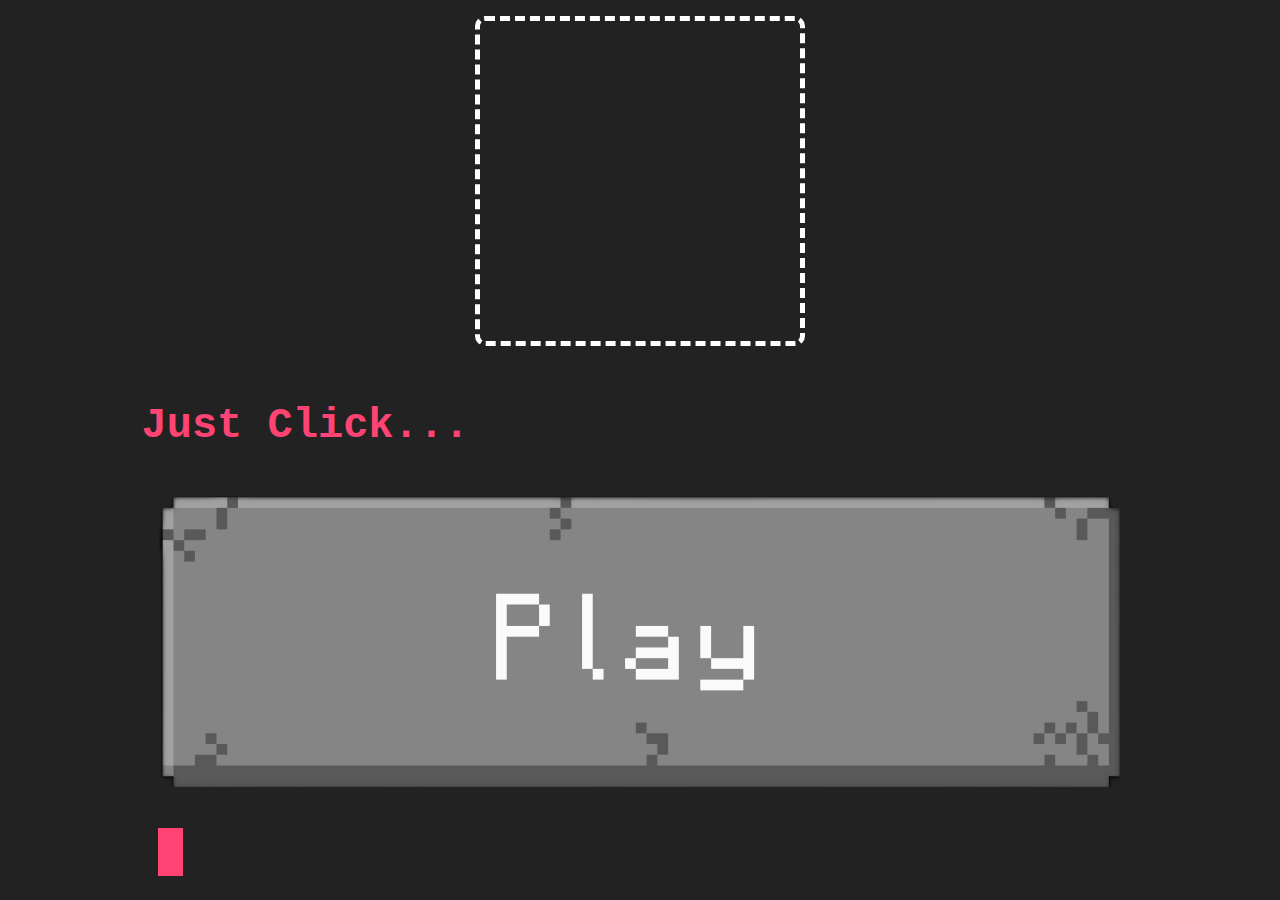
<file: index.html>
<!DOCTYPE html>
<html lang="en">
<head>
    <meta charset="UTF-8">
    <meta http-equiv="X-UA-Compatible" content="IE=edge">
  <title>🫧</title>
    <meta name="description" content="width=device-width, initial-scale=1.0">

<link href="style.css" rel="stylesheet">

</head>

<center>
<body>
<h1></h1>
<p></p>

    <a href="https://vitaforas.github.io/Google/" target="_blank" class="click"><img src="Back.png" alt="PLAY" width="auto" height="80"></a>

<p>

</p> 


<p>                                                    </p>



<p>
</p>




 <p>
</p>

</body>
</center>
</html>
</file>
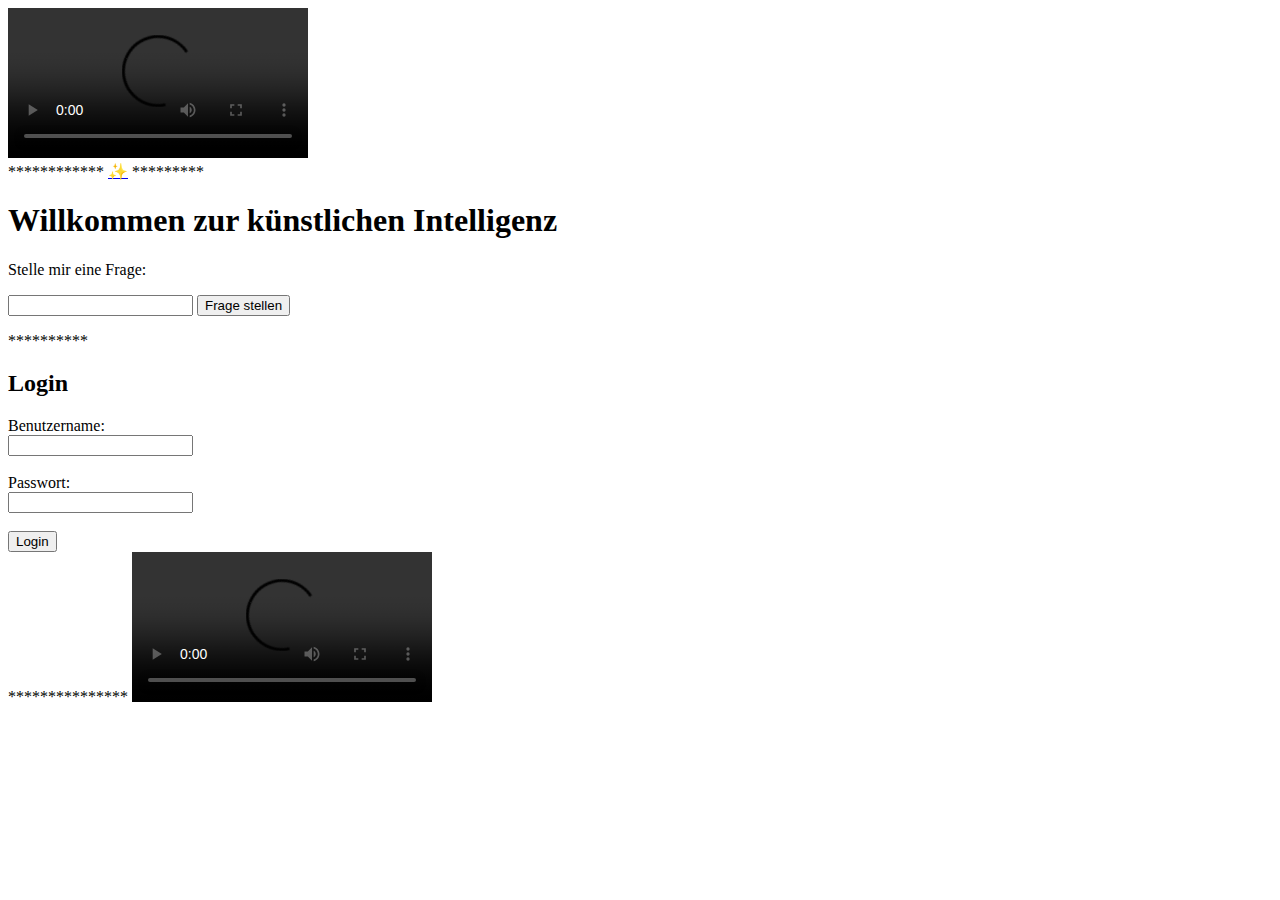
<file: indexx.html>
<!DOCTYPE html>
<html lang="en">
<head>
    <meta charset="UTF-8">
    <meta http-equiv="X-UA-Compatible" content="IE=edge">
    <meta name="viewport" content="width=device-width, initial-scale=1.0">
    <title>Versteckte Video-Links</title>
</head>
<body>
    <div id="videoPlayer"></div>

    <script>
        // Hier kommt der verschleierte Video-Link
        const encryptedVideoLink = "ABCDEFG12345";

        // Funktion zum Entschlüsseln und Laden des Videos
        function playEncryptedVideo(link) {
            // Hier könnte Ihre Entschlüsselungsfunktion stehen
            const decryptedLink = "https://www.example.com/videos/" + link;

            // Hier laden Sie das Video in einem Video-Tag
            const videoPlayer = document.getElementById("videoPlayer");
            videoPlayer.innerHTML = `<video controls><source src="${decryptedLink}" type="video/mp4"></video>`;
        }

        // Video für Benutzer entschlüsseln und wiedergeben
        playEncryptedVideo(encryptedVideoLink);
    </script>

************
<a href="https://anonym.to/?https://123.vitaforas.de/">✨</a>
*********

    <h1>Willkommen zur künstlichen Intelligenz</h1>
    <p>Stelle mir eine Frage:</p>
    <input type="text" id="questionInput">
    <button onclick="askQuestion()">Frage stellen</button>
    <p id="answer"></p>
    
    <script>
        function askQuestion() {
            const question = document.getElementById("questionInput").value;
            const answer = generateAnswer(question);
            document.getElementById("answer").innerText = answer;
        }
        
        function generateAnswer(question) {
            // Hier könntest du eine Logik einfügen, um eine Antwort basierend auf der Frage zu generieren
            // Das kann von einer einfachen if-else-Anweisung bis hin zu einer komplexen AI-Logik reichen
            return "Keine Ahnung, ich frag mal bing. Bitte warte noch 40067min. !";
        }
    </script>


**********

<h2>Login</h2>
<form action="/login" method="post">
  <label for="username">Benutzername:</label><br>
  <input type="text" id="username" name="username"><br><br>
  <label for="password">Passwort:</label><br>
  <input type="password" id="password" name="password"><br><br>
  <input type="submit" value="Login">
</form>

***************

    <video controls>
        <source src="https://123.vitaforas.de/readyplayerone.mp4"
                type="video/mp4">
        Your browser does not support the video tag.
    </video>

<script src="https://anonym.to/anonym/anonymize.js" type="text/javascript"></script>
<script type="text/javascript">
protected_links = "";
auto_anonymize();
</script>

</body>
</html>
</file>
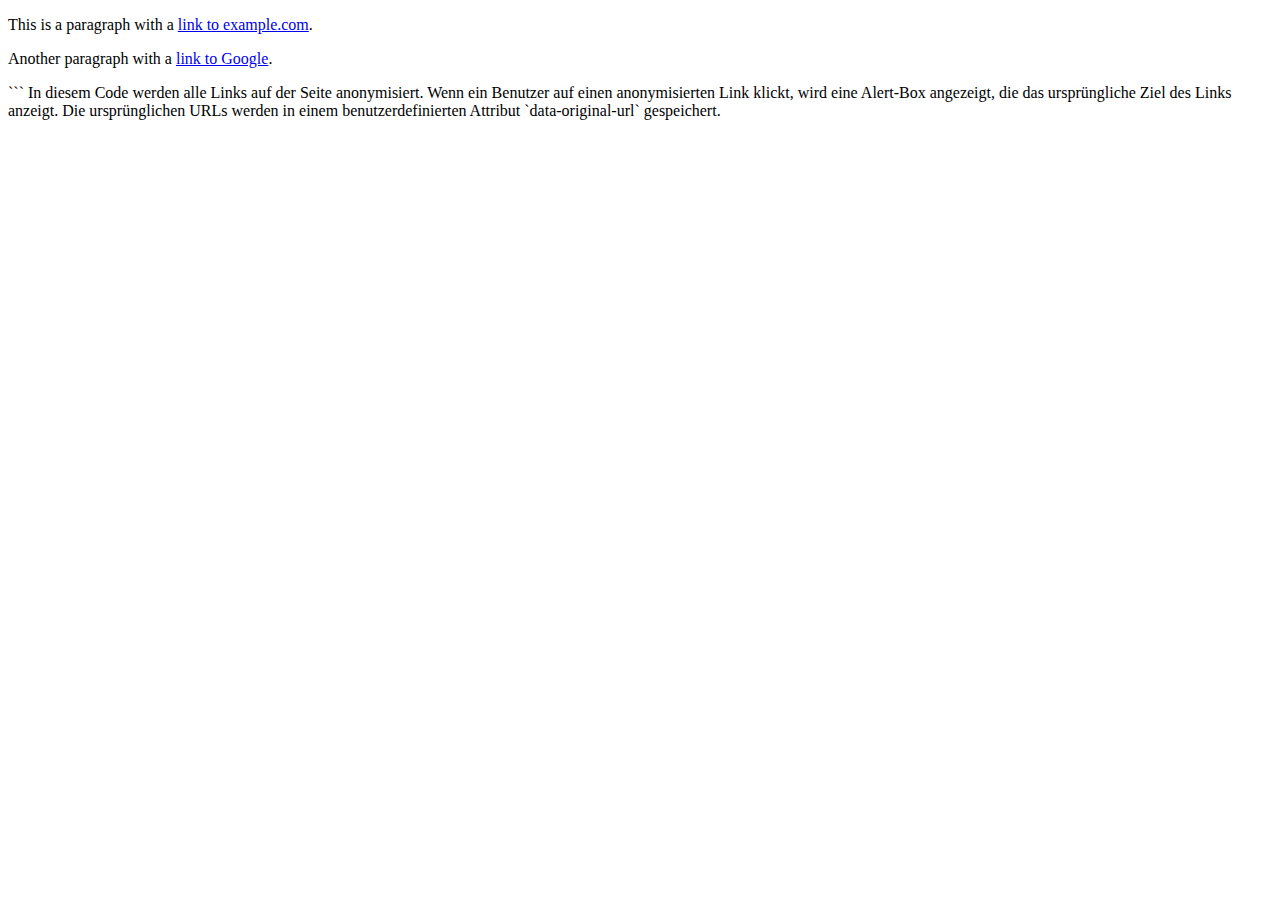
<file: testindex.html>
<!DOCTYPE html>
<html lang="en">
<head>
    <meta charset="UTF-8">
    <meta http-equiv="X-UA-Compatible" content="IE=edge">
    <meta name="viewport" content="width=device-width, initial-scale=1.0">
    <title>Anonymized Links</title>
    <script>
        document.addEventListener("DOMContentLoaded", function() {
            const links = document.querySelectorAll("a");

            links.forEach(function(link) {
                link.href = "#"; // Anonymizing the link by replacing the actual URL with #
                link.addEventListener("click", function(e) {
                    e.preventDefault();
                    alert("Linkziel: " + link.getAttribute("data-original-url"));
                });
                link.setAttribute("data-original-url", link.href); // Storing the original URL in a custom attribute
            });
        });
    </script>
</head>
<body>
    <p>This is a paragraph with a <a href="https://example.com">link to example.com</a>.</p>
    <p>Another paragraph with a <a href="https://google.com">link to Google</a>.</p>
</body>
</html>
```

In diesem Code werden alle Links auf der Seite anonymisiert. 
Wenn ein Benutzer auf einen anonymisierten Link klickt, wird eine Alert-Box angezeigt, die das ursprüngliche Ziel des Links anzeigt. 
Die ursprünglichen URLs werden in einem benutzerdefinierten Attribut `data-original-url` gespeichert.
</file>
<file: style.css>
html {
  display: flex;
  height:100vh;
  overflow: hidden;
  justify-content: center;
  align-items: center;
  flex-direction:column;
  background: #222;
}

body::before, body::after {
  font-weight: bold;
  font-family: 'SF Mono', 'Courier New', Courier, monospace;
  font-size: 42px;
  color: #ff4473;
}

head { 
  display: block;
  background-image:  url(http://vitaforas.de/LOGO.png);
  height:20rem;
  width:20rem;
  background-repeat: no-repeat;
  background-size: cover;
  border: 5px solid #fff;
  border-radius: 10px;
  border-style: dashed;
}


.hidden-link {
    display: none; /* Verstecke den Link */
}

p {
    position: relative; /* Setze den Positionstyp auf relative für das übergeordnete `p` Element */
}

p:hover .hidden-link {
    display: block; /* Zeige den Link an, wenn das übergeordnete `p` Element gehovered wird */
}

img {
    width: 100%; /* Setze die Breite auf 100% */
    height: auto; /* Lass die Höhe automatisch anpassen */
}

body::before {
  display: inline-block;
  padding-top: 3rem;
  content: "Just Click...";
}

body::after {
  margin-left: 16px;
  display: inline;
  content: "i";
  background: #ff4473;
  animation: blink 1s infinite;
}

@keyframes blink {
  from {
    opacity: 1;
  }

  to {
    opacity: 0;
  }
}

.hidden-link {
    display: none;
}
</file>
